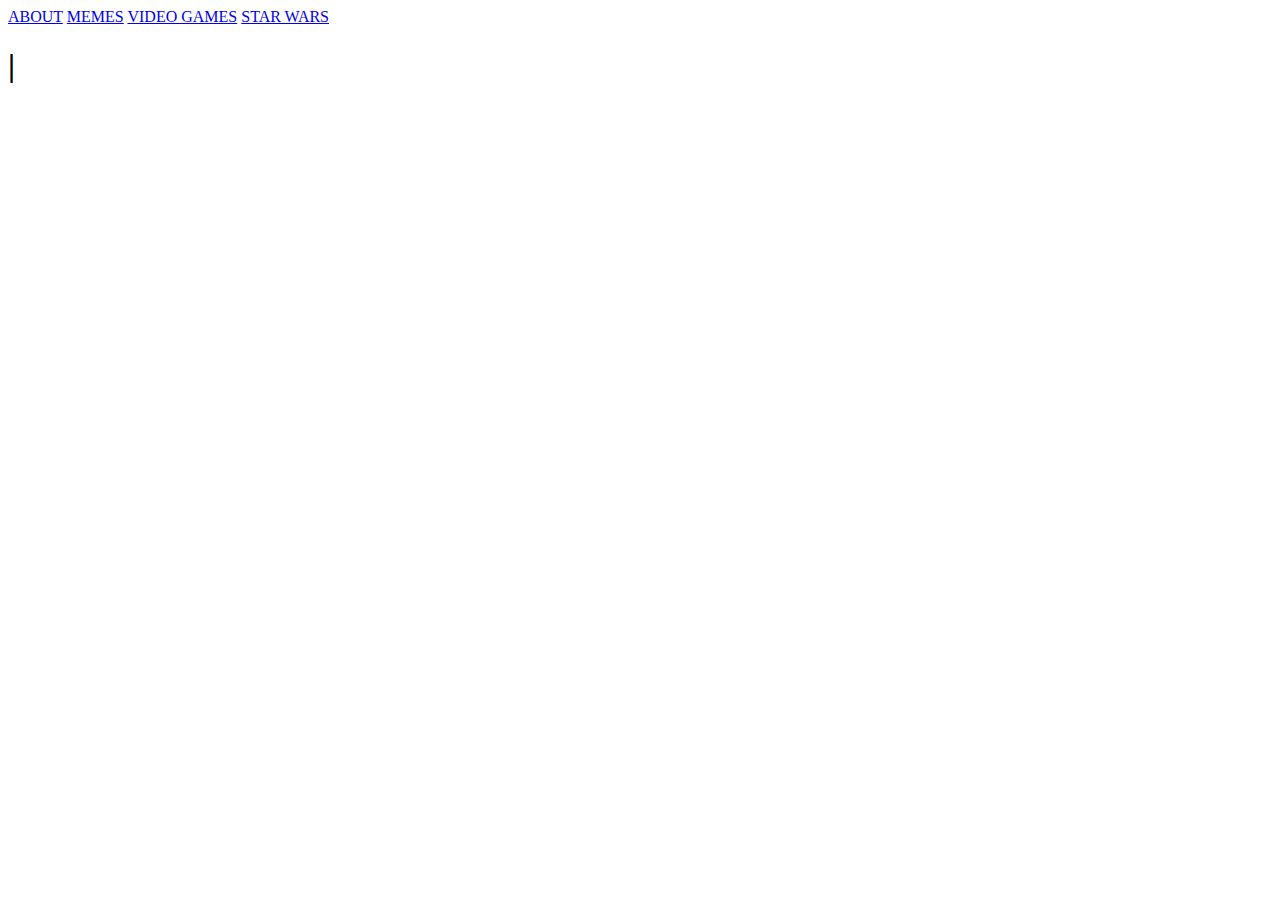
<file: net_art_index.html>
<!DOCTYPE html>
    <head>
         <body background = "http://globalmedicalco.com/photos/globalmedicalco/26/125476.png"></body>

            
            <link rel="stylesheet" type="text/css" href="C:/Users/jedpa/OneDrive/Documents/net_art/CSS/net_art.css">
            
            
            <script src="http://ajax.googleapis.com/ajax/libs/jquery/1.10.2/jquery.min.js"></script>
        
            <script src="net_art.js"></script>
        
            
            
        
        
        
            <div class="topnav">
                <a class="active" href="C:/Users/jedpa/OneDrive/Documents/net_art/Webpages/net_art_about.html">ABOUT</a>
                
                <a href="C:/Users/jedpa/OneDrive/Documents/net_art/Webpages/net_art_memes.html" target="_blank">MEMES</a>
                
                <a href="#contact" target="_blank">VIDEO GAMES</a>
                
                <a href="#about" target="_blank">STAR WARS</a>
                
                
            </div>
    
    
    
            <div class="test">
                <h1 class="test">Welcome to my website!</h1>
            
            </div>
            
            
    
    
            
            <embed src="C:/Users/jedpa/Downloads/Mii.mp3" autostart="true" loop="true" hidden="true">  
    
    
    
    
    
    
    
    
    
    
    
    
    
    
    
    
    
    
        </body>
    
    
    
    </head>
</file>
